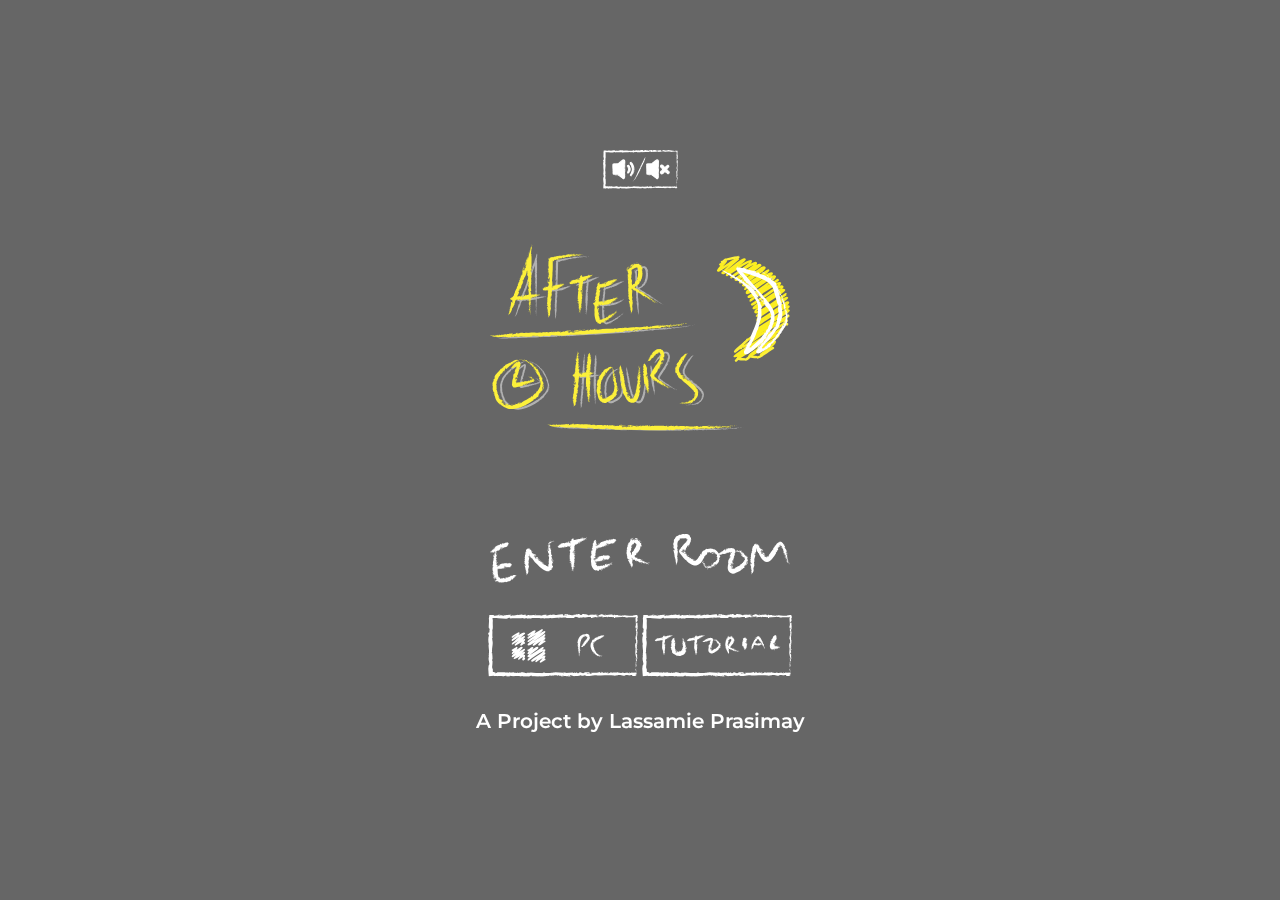
<file: index.html>
<!DOCTYPE html>
<html lang="en">
    <head>
        <title>AweSplash - Free HTML Splash Page</title>
        <meta charset="UTF-8">
        <meta name="viewport" content="width=device-width, initial-scale=1">

        <link href="https://fonts.googleapis.com/css?family=Montserrat:300,400,600&amp;subset=latin-ext" rel="stylesheet">

        <!-- CSS -->
        <link href="assets/css/jquery.mb.YTPlayer.min.css" rel="stylesheet">
        <link href="assets/css/jquery.mb.vimeo_player.min.css" rel="stylesheet">
        <link href="assets/css/main.css" rel="stylesheet">

        <!-- JS -->
        <script src="assets/js/vendor/modernizr-2.8.3.min.js"></script>
        <script src="assets/js/vendor/jquery-1.12.0.min.js"></script>
    </head>
    <body>
        <div class="site" id="page">
            <a class="skip-link sr-only" href="#main">Skip to content</a>

            <!-- Options headline effects: .rotate | .slide | .zoom | .push | .clip -->
            <section class="hero-section hero-section--video clearfix rotate">
                <div class="hero-section__wrap">
                    <div class="hero-section__option">
                        <div data-video="youtube" id="bgndVideo" class="player" data-property="{videoURL:'http://youtu.be/W26-Frspwi4',containment:'body',autoPlay:true, mute:true, startAt:0, opacity:1, showControls:false}">Video Youtube</div>
                        <!--<div data-video="vimeo" class="player" data-property="{videoURL:'https://vimeo.com/90969239',containment:'body',autoPlay:true, mute:false, startAt:0, opacity:1}">Video Vimeo</div>-->
                    </div>
                    <!-- .hero-section__option -->

                    <div class="container">
                        <div class="row">
                            <div class="offset-lg-2 col-lg-8">
                                <div class="title-01 title-01--11 text-center">
                                    <!-- <h2 class="title__heading">We are AweSplash</h2>
                                    <div class="title__description">Ut vitae eros mollis, vulputate dolor ac luctus enim. Donec ornare eleifend pretium</div> -->
                                    <input type="image" id="image" alt="Volume" src="assets/images/Volume.svg" style="width: 10%;" onclick="jQuery('#bgndVideo').YTPToggleVolume()" >
                                    <br>
                                    <br>
                                    <br>
                                    <img src="assets/images/Title.svg" style="width: 40%;">

                                    <!-- Options btn color: .btn-success | .btn-info | .btn-warning | .btn-danger | .btn-primary -->
                                    <!-- <div class="title__action"><a href="#" class="btn btn-success">Get the template</a></div> -->
                                    <br>
                                    <br>
                                    <br>
                                    <br>
                                    <br>
                                    <img src="assets/images/EnterRoom.svg" style="width: 40%;">
                                    <br>
                                    <br>
                                    <input type="image" id="image" onclick="window.location.href='https://drive.google.com/file/d/1p2Zs7lYJoKEi3Ico0XOLrUg0CKinqE5_/view';" alt="Login" src="assets/images/PC.svg" style="width: 20%;" >
                                    <input type="image" id="image" onclick="on()" alt="Login" src="assets/images/tutorial.svg" style="width: 20%;" >
                                    <br>
                                    <br>
                                    <h4>A Project by Lassamie Prasimay</h4>
                                    <!-- <input type="image" id="image" alt="Login" src="assets/images/Mac.svg" style="width: 20%;" > -->
                                </div>
                                <!-- .title-01 -->
                            </div>
                        </div>
                    </div>
                </div>
                <!-- .hero-section__wrap -->
            </section>
            <!-- .hero-section -->
        </div>

        <div id="overlay">
          <input type="image" id="image" onclick="off()" alt="Login" src="assets/images/image0.png" style="width: 20%; width: 30%; margin: auto; position: absolute; transform: translate(-50%,-50%); top: 50%; left: 50%;" >
        </div>

        <script>
function on() {
  document.getElementById("overlay").style.display = "block";
}

function off() {
  document.getElementById("overlay").style.display = "none";
}
</script>

        <!-- JS -->
        <script src="assets/js/plugins/jquery.mb.YTPlayer.min.js"></script>
        <script src="assets/js/plugins/jquery.mb.vimeo_player.min.js"></script>
        <script src="assets/js/plugins/animate-headline.js"></script>
        <script src="assets/js/main.js"></script>
    </body>
</html>
</file>
<file: assets/css/main.css>
/*------------------------------------------------------------------------
# Free Splash HTML Templates - Feb 3, 2018
# ------------------------------------------------------------------------
# Designed & coded by Awe7 Team
# Websites:  http://www.awe7.com -  Email: info@awe7.com
--------------------------------------------------------------------------*/

html {
  box-sizing: border-box;
}

*,
*::before,
*::after {
  box-sizing: inherit;
}

html {
  font-size: 16px;
  -ms-overflow-style: scrollbar;
  -webkit-tap-highlight-color: transparent;

}

body {
  margin: 0;
}

body {
  font-family: "Montserrat", sans-serif;
  font-size: 1rem;
  font-weight: 300;
  line-height: 1.5;
  color: #787878;
  background-color: #fff;
}

p {
  margin-top: 0;
}

a {
  color: #1c1c1c;
  text-decoration: none;
}

a:hover {
  color: #2e4bfd;
  text-decoration: none;
}

img {
  max-width: 100%;
}

.site {
}

.clearfix::after {
  content: "";
  display: table;
  clear: both;
}

.slick-container {
  display: none;
}

.slick-initialized {
  display: block;
}

.slick-dots {
  bottom: 0;
}

.sr-only {
  position: absolute;
  width: 1px;
  height: 1px;
  padding: 0;
  margin: -1px;
  overflow: hidden;
  clip: rect(0, 0, 0, 0);
  border: 0;
}

.sr-only-focusable:active,
.sr-only-focusable:focus {
  position: static;
  width: auto;
  height: auto;
  margin: 0;
  overflow: visible;
  clip: auto;
}

.text-left {
  text-align: left;
}

.text-right {
  text-align: right;
}

.text-center {
  text-align: center;
}

.container {
  margin-left: auto;
  margin-right: auto;
  padding-left: 15px;
  padding-right: 15px;
}

.container::after {
  content: "";
  display: table;
  clear: both;
}

@media (min-width: 576px) {
  .container {
    width: 570px;
    max-width: 100%;
  }
}

@media (min-width: 768px) {
  .container {
    width: 750px;
    max-width: 100%;
  }
}

@media (min-width: 992px) {
  .container {
    width: 990px;
    max-width: 100%;
  }
}

@media (min-width: 1200px) {
  .container {
    width: 1170px;
    max-width: 100%;
  }
}

.container-fluid {
  margin-left: auto;
  margin-right: auto;
  padding-left: 15px;
  padding-right: 15px;
}

.container-fluid::after {
  content: "";
  display: table;
  clear: both;
}

.row {
  margin-right: -15px;
  margin-left: -15px;
}

.row::after {
  content: "";
  display: table;
  clear: both;
}

@media (min-width: 576px) {
  .row {
    margin-right: -15px;
    margin-left: -15px;
  }
}

@media (min-width: 768px) {
  .row {
    margin-right: -15px;
    margin-left: -15px;
  }
}

@media (min-width: 992px) {
  .row {
    margin-right: -15px;
    margin-left: -15px;
  }
}

@media (min-width: 1200px) {
  .row {
    margin-right: -15px;
    margin-left: -15px;
  }
}

.col-xs, .col-xs-1, .col-xs-2, .col-xs-3, .col-xs-4, .col-xs-5, .col-xs-6, .col-xs-7, .col-xs-8, .col-xs-9, .col-xs-10, .col-xs-11, .col-xs-12, .col-sm, .col-sm-1, .col-sm-2, .col-sm-3, .col-sm-4, .col-sm-5, .col-sm-6, .col-sm-7, .col-sm-8, .col-sm-9, .col-sm-10, .col-sm-11, .col-sm-12, .col-md, .col-md-1, .col-md-2, .col-md-3, .col-md-4, .col-md-5, .col-md-6, .col-md-7, .col-md-8, .col-md-9, .col-md-10, .col-md-11, .col-md-12, .col-lg, .col-lg-1, .col-lg-2, .col-lg-3, .col-lg-4, .col-lg-5, .col-lg-6, .col-lg-7, .col-lg-8, .col-lg-9, .col-lg-10, .col-lg-11, .col-lg-12, .col-xl, .col-xl-1, .col-xl-2, .col-xl-3, .col-xl-4, .col-xl-5, .col-xl-6, .col-xl-7, .col-xl-8, .col-xl-9, .col-xl-10, .col-xl-11, .col-xl-12 {
  position: relative;
  min-height: 1px;
  padding-right: 15px;
  padding-left: 15px;
}

@media (min-width: 576px) {
  .col-xs, .col-xs-1, .col-xs-2, .col-xs-3, .col-xs-4, .col-xs-5, .col-xs-6, .col-xs-7, .col-xs-8, .col-xs-9, .col-xs-10, .col-xs-11, .col-xs-12, .col-sm, .col-sm-1, .col-sm-2, .col-sm-3, .col-sm-4, .col-sm-5, .col-sm-6, .col-sm-7, .col-sm-8, .col-sm-9, .col-sm-10, .col-sm-11, .col-sm-12, .col-md, .col-md-1, .col-md-2, .col-md-3, .col-md-4, .col-md-5, .col-md-6, .col-md-7, .col-md-8, .col-md-9, .col-md-10, .col-md-11, .col-md-12, .col-lg, .col-lg-1, .col-lg-2, .col-lg-3, .col-lg-4, .col-lg-5, .col-lg-6, .col-lg-7, .col-lg-8, .col-lg-9, .col-lg-10, .col-lg-11, .col-lg-12, .col-xl, .col-xl-1, .col-xl-2, .col-xl-3, .col-xl-4, .col-xl-5, .col-xl-6, .col-xl-7, .col-xl-8, .col-xl-9, .col-xl-10, .col-xl-11, .col-xl-12 {
    padding-right: 15px;
    padding-left: 15px;
  }
}

@media (min-width: 768px) {
  .col-xs, .col-xs-1, .col-xs-2, .col-xs-3, .col-xs-4, .col-xs-5, .col-xs-6, .col-xs-7, .col-xs-8, .col-xs-9, .col-xs-10, .col-xs-11, .col-xs-12, .col-sm, .col-sm-1, .col-sm-2, .col-sm-3, .col-sm-4, .col-sm-5, .col-sm-6, .col-sm-7, .col-sm-8, .col-sm-9, .col-sm-10, .col-sm-11, .col-sm-12, .col-md, .col-md-1, .col-md-2, .col-md-3, .col-md-4, .col-md-5, .col-md-6, .col-md-7, .col-md-8, .col-md-9, .col-md-10, .col-md-11, .col-md-12, .col-lg, .col-lg-1, .col-lg-2, .col-lg-3, .col-lg-4, .col-lg-5, .col-lg-6, .col-lg-7, .col-lg-8, .col-lg-9, .col-lg-10, .col-lg-11, .col-lg-12, .col-xl, .col-xl-1, .col-xl-2, .col-xl-3, .col-xl-4, .col-xl-5, .col-xl-6, .col-xl-7, .col-xl-8, .col-xl-9, .col-xl-10, .col-xl-11, .col-xl-12 {
    padding-right: 15px;
    padding-left: 15px;
  }
}

@media (min-width: 992px) {
  .col-xs, .col-xs-1, .col-xs-2, .col-xs-3, .col-xs-4, .col-xs-5, .col-xs-6, .col-xs-7, .col-xs-8, .col-xs-9, .col-xs-10, .col-xs-11, .col-xs-12, .col-sm, .col-sm-1, .col-sm-2, .col-sm-3, .col-sm-4, .col-sm-5, .col-sm-6, .col-sm-7, .col-sm-8, .col-sm-9, .col-sm-10, .col-sm-11, .col-sm-12, .col-md, .col-md-1, .col-md-2, .col-md-3, .col-md-4, .col-md-5, .col-md-6, .col-md-7, .col-md-8, .col-md-9, .col-md-10, .col-md-11, .col-md-12, .col-lg, .col-lg-1, .col-lg-2, .col-lg-3, .col-lg-4, .col-lg-5, .col-lg-6, .col-lg-7, .col-lg-8, .col-lg-9, .col-lg-10, .col-lg-11, .col-lg-12, .col-xl, .col-xl-1, .col-xl-2, .col-xl-3, .col-xl-4, .col-xl-5, .col-xl-6, .col-xl-7, .col-xl-8, .col-xl-9, .col-xl-10, .col-xl-11, .col-xl-12 {
    padding-right: 15px;
    padding-left: 15px;
  }
}

@media (min-width: 1200px) {
  .col-xs, .col-xs-1, .col-xs-2, .col-xs-3, .col-xs-4, .col-xs-5, .col-xs-6, .col-xs-7, .col-xs-8, .col-xs-9, .col-xs-10, .col-xs-11, .col-xs-12, .col-sm, .col-sm-1, .col-sm-2, .col-sm-3, .col-sm-4, .col-sm-5, .col-sm-6, .col-sm-7, .col-sm-8, .col-sm-9, .col-sm-10, .col-sm-11, .col-sm-12, .col-md, .col-md-1, .col-md-2, .col-md-3, .col-md-4, .col-md-5, .col-md-6, .col-md-7, .col-md-8, .col-md-9, .col-md-10, .col-md-11, .col-md-12, .col-lg, .col-lg-1, .col-lg-2, .col-lg-3, .col-lg-4, .col-lg-5, .col-lg-6, .col-lg-7, .col-lg-8, .col-lg-9, .col-lg-10, .col-lg-11, .col-lg-12, .col-xl, .col-xl-1, .col-xl-2, .col-xl-3, .col-xl-4, .col-xl-5, .col-xl-6, .col-xl-7, .col-xl-8, .col-xl-9, .col-xl-10, .col-xl-11, .col-xl-12 {
    padding-right: 15px;
    padding-left: 15px;
  }
}

.col-xs-1 {
  float: left;
  width: 8.33333%;
}

.col-xs-2 {
  float: left;
  width: 16.66667%;
}

.col-xs-3 {
  float: left;
  width: 25%;
}

.col-xs-4 {
  float: left;
  width: 33.33333%;
}

.col-xs-5 {
  float: left;
  width: 41.66667%;
}

.col-xs-6 {
  float: left;
  width: 50%;
}

.col-xs-7 {
  float: left;
  width: 58.33333%;
}

.col-xs-8 {
  float: left;
  width: 66.66667%;
}

.col-xs-9 {
  float: left;
  width: 75%;
}

.col-xs-10 {
  float: left;
  width: 83.33333%;
}

.col-xs-11 {
  float: left;
  width: 91.66667%;
}

.col-xs-12 {
  float: left;
  width: 100%;
}

.pull-xs-0 {
  right: auto;
}

.pull-xs-1 {
  right: 8.33333%;
}

.pull-xs-2 {
  right: 16.66667%;
}

.pull-xs-3 {
  right: 25%;
}

.pull-xs-4 {
  right: 33.33333%;
}

.pull-xs-5 {
  right: 41.66667%;
}

.pull-xs-6 {
  right: 50%;
}

.pull-xs-7 {
  right: 58.33333%;
}

.pull-xs-8 {
  right: 66.66667%;
}

.pull-xs-9 {
  right: 75%;
}

.pull-xs-10 {
  right: 83.33333%;
}

.pull-xs-11 {
  right: 91.66667%;
}

.pull-xs-12 {
  right: 100%;
}

.push-xs-0 {
  left: auto;
}

.push-xs-1 {
  left: 8.33333%;
}

.push-xs-2 {
  left: 16.66667%;
}

.push-xs-3 {
  left: 25%;
}

.push-xs-4 {
  left: 33.33333%;
}

.push-xs-5 {
  left: 41.66667%;
}

.push-xs-6 {
  left: 50%;
}

.push-xs-7 {
  left: 58.33333%;
}

.push-xs-8 {
  left: 66.66667%;
}

.push-xs-9 {
  left: 75%;
}

.push-xs-10 {
  left: 83.33333%;
}

.push-xs-11 {
  left: 91.66667%;
}

.push-xs-12 {
  left: 100%;
}

.offset-xs-1 {
  margin-left: 8.33333%;
}

.offset-xs-2 {
  margin-left: 16.66667%;
}

.offset-xs-3 {
  margin-left: 25%;
}

.offset-xs-4 {
  margin-left: 33.33333%;
}

.offset-xs-5 {
  margin-left: 41.66667%;
}

.offset-xs-6 {
  margin-left: 50%;
}

.offset-xs-7 {
  margin-left: 58.33333%;
}

.offset-xs-8 {
  margin-left: 66.66667%;
}

.offset-xs-9 {
  margin-left: 75%;
}

.offset-xs-10 {
  margin-left: 83.33333%;
}

.offset-xs-11 {
  margin-left: 91.66667%;
}

@media (min-width: 576px) {
  .col-sm-1 {
    float: left;
    width: 8.33333%;
  }
  .col-sm-2 {
    float: left;
    width: 16.66667%;
  }
  .col-sm-3 {
    float: left;
    width: 25%;
  }
  .col-sm-4 {
    float: left;
    width: 33.33333%;
  }
  .col-sm-5 {
    float: left;
    width: 41.66667%;
  }
  .col-sm-6 {
    float: left;
    width: 50%;
  }
  .col-sm-7 {
    float: left;
    width: 58.33333%;
  }
  .col-sm-8 {
    float: left;
    width: 66.66667%;
  }
  .col-sm-9 {
    float: left;
    width: 75%;
  }
  .col-sm-10 {
    float: left;
    width: 83.33333%;
  }
  .col-sm-11 {
    float: left;
    width: 91.66667%;
  }
  .col-sm-12 {
    float: left;
    width: 100%;
  }
  .pull-sm-0 {
    right: auto;
  }
  .pull-sm-1 {
    right: 8.33333%;
  }
  .pull-sm-2 {
    right: 16.66667%;
  }
  .pull-sm-3 {
    right: 25%;
  }
  .pull-sm-4 {
    right: 33.33333%;
  }
  .pull-sm-5 {
    right: 41.66667%;
  }
  .pull-sm-6 {
    right: 50%;
  }
  .pull-sm-7 {
    right: 58.33333%;
  }
  .pull-sm-8 {
    right: 66.66667%;
  }
  .pull-sm-9 {
    right: 75%;
  }
  .pull-sm-10 {
    right: 83.33333%;
  }
  .pull-sm-11 {
    right: 91.66667%;
  }
  .pull-sm-12 {
    right: 100%;
  }
  .push-sm-0 {
    left: auto;
  }
  .push-sm-1 {
    left: 8.33333%;
  }
  .push-sm-2 {
    left: 16.66667%;
  }
  .push-sm-3 {
    left: 25%;
  }
  .push-sm-4 {
    left: 33.33333%;
  }
  .push-sm-5 {
    left: 41.66667%;
  }
  .push-sm-6 {
    left: 50%;
  }
  .push-sm-7 {
    left: 58.33333%;
  }
  .push-sm-8 {
    left: 66.66667%;
  }
  .push-sm-9 {
    left: 75%;
  }
  .push-sm-10 {
    left: 83.33333%;
  }
  .push-sm-11 {
    left: 91.66667%;
  }
  .push-sm-12 {
    left: 100%;
  }
  .offset-sm-0 {
    margin-left: 0%;
  }
  .offset-sm-1 {
    margin-left: 8.33333%;
  }
  .offset-sm-2 {
    margin-left: 16.66667%;
  }
  .offset-sm-3 {
    margin-left: 25%;
  }
  .offset-sm-4 {
    margin-left: 33.33333%;
  }
  .offset-sm-5 {
    margin-left: 41.66667%;
  }
  .offset-sm-6 {
    margin-left: 50%;
  }
  .offset-sm-7 {
    margin-left: 58.33333%;
  }
  .offset-sm-8 {
    margin-left: 66.66667%;
  }
  .offset-sm-9 {
    margin-left: 75%;
  }
  .offset-sm-10 {
    margin-left: 83.33333%;
  }
  .offset-sm-11 {
    margin-left: 91.66667%;
  }
}

@media (min-width: 768px) {
  .col-md-1 {
    float: left;
    width: 8.33333%;
  }
  .col-md-2 {
    float: left;
    width: 16.66667%;
  }
  .col-md-3 {
    float: left;
    width: 25%;
  }
  .col-md-4 {
    float: left;
    width: 33.33333%;
  }
  .col-md-5 {
    float: left;
    width: 41.66667%;
  }
  .col-md-6 {
    float: left;
    width: 50%;
  }
  .col-md-7 {
    float: left;
    width: 58.33333%;
  }
  .col-md-8 {
    float: left;
    width: 66.66667%;
  }
  .col-md-9 {
    float: left;
    width: 75%;
  }
  .col-md-10 {
    float: left;
    width: 83.33333%;
  }
  .col-md-11 {
    float: left;
    width: 91.66667%;
  }
  .col-md-12 {
    float: left;
    width: 100%;
  }
  .pull-md-0 {
    right: auto;
  }
  .pull-md-1 {
    right: 8.33333%;
  }
  .pull-md-2 {
    right: 16.66667%;
  }
  .pull-md-3 {
    right: 25%;
  }
  .pull-md-4 {
    right: 33.33333%;
  }
  .pull-md-5 {
    right: 41.66667%;
  }
  .pull-md-6 {
    right: 50%;
  }
  .pull-md-7 {
    right: 58.33333%;
  }
  .pull-md-8 {
    right: 66.66667%;
  }
  .pull-md-9 {
    right: 75%;
  }
  .pull-md-10 {
    right: 83.33333%;
  }
  .pull-md-11 {
    right: 91.66667%;
  }
  .pull-md-12 {
    right: 100%;
  }
  .push-md-0 {
    left: auto;
  }
  .push-md-1 {
    left: 8.33333%;
  }
  .push-md-2 {
    left: 16.66667%;
  }
  .push-md-3 {
    left: 25%;
  }
  .push-md-4 {
    left: 33.33333%;
  }
  .push-md-5 {
    left: 41.66667%;
  }
  .push-md-6 {
    left: 50%;
  }
  .push-md-7 {
    left: 58.33333%;
  }
  .push-md-8 {
    left: 66.66667%;
  }
  .push-md-9 {
    left: 75%;
  }
  .push-md-10 {
    left: 83.33333%;
  }
  .push-md-11 {
    left: 91.66667%;
  }
  .push-md-12 {
    left: 100%;
  }
  .offset-md-0 {
    margin-left: 0%;
  }
  .offset-md-1 {
    margin-left: 8.33333%;
  }
  .offset-md-2 {
    margin-left: 16.66667%;
  }
  .offset-md-3 {
    margin-left: 25%;
  }
  .offset-md-4 {
    margin-left: 33.33333%;
  }
  .offset-md-5 {
    margin-left: 41.66667%;
  }
  .offset-md-6 {
    margin-left: 50%;
  }
  .offset-md-7 {
    margin-left: 58.33333%;
  }
  .offset-md-8 {
    margin-left: 66.66667%;
  }
  .offset-md-9 {
    margin-left: 75%;
  }
  .offset-md-10 {
    margin-left: 83.33333%;
  }
  .offset-md-11 {
    margin-left: 91.66667%;
  }
}

@media (min-width: 992px) {
  .col-lg-1 {
    float: left;
    width: 8.33333%;
  }
  .col-lg-2 {
    float: left;
    width: 16.66667%;
  }
  .col-lg-3 {
    float: left;
    width: 25%;
  }
  .col-lg-4 {
    float: left;
    width: 33.33333%;
  }
  .col-lg-5 {
    float: left;
    width: 41.66667%;
  }
  .col-lg-6 {
    float: left;
    width: 50%;
  }
  .col-lg-7 {
    float: left;
    width: 58.33333%;
  }
  .col-lg-8 {
    float: left;
    width: 66.66667%;
  }
  .col-lg-9 {
    float: left;
    width: 75%;
  }
  .col-lg-10 {
    float: left;
    width: 83.33333%;
  }
  .col-lg-11 {
    float: left;
    width: 91.66667%;
  }
  .col-lg-12 {
    float: left;
    width: 100%;
  }
  .pull-lg-0 {
    right: auto;
  }
  .pull-lg-1 {
    right: 8.33333%;
  }
  .pull-lg-2 {
    right: 16.66667%;
  }
  .pull-lg-3 {
    right: 25%;
  }
  .pull-lg-4 {
    right: 33.33333%;
  }
  .pull-lg-5 {
    right: 41.66667%;
  }
  .pull-lg-6 {
    right: 50%;
  }
  .pull-lg-7 {
    right: 58.33333%;
  }
  .pull-lg-8 {
    right: 66.66667%;
  }
  .pull-lg-9 {
    right: 75%;
  }
  .pull-lg-10 {
    right: 83.33333%;
  }
  .pull-lg-11 {
    right: 91.66667%;
  }
  .pull-lg-12 {
    right: 100%;
  }
  .push-lg-0 {
    left: auto;
  }
  .push-lg-1 {
    left: 8.33333%;
  }
  .push-lg-2 {
    left: 16.66667%;
  }
  .push-lg-3 {
    left: 25%;
  }
  .push-lg-4 {
    left: 33.33333%;
  }
  .push-lg-5 {
    left: 41.66667%;
  }
  .push-lg-6 {
    left: 50%;
  }
  .push-lg-7 {
    left: 58.33333%;
  }
  .push-lg-8 {
    left: 66.66667%;
  }
  .push-lg-9 {
    left: 75%;
  }
  .push-lg-10 {
    left: 83.33333%;
  }
  .push-lg-11 {
    left: 91.66667%;
  }
  .push-lg-12 {
    left: 100%;
  }
  .offset-lg-0 {
    margin-left: 0%;
  }
  .offset-lg-1 {
    margin-left: 8.33333%;
  }
  .offset-lg-2 {
    margin-left: 16.66667%;
  }
  .offset-lg-3 {
    margin-left: 25%;
  }
  .offset-lg-4 {
    margin-left: 33.33333%;
  }
  .offset-lg-5 {
    margin-left: 41.66667%;
  }
  .offset-lg-6 {
    margin-left: 50%;
  }
  .offset-lg-7 {
    margin-left: 58.33333%;
  }
  .offset-lg-8 {
    margin-left: 66.66667%;
  }
  .offset-lg-9 {
    margin-left: 75%;
  }
  .offset-lg-10 {
    margin-left: 83.33333%;
  }
  .offset-lg-11 {
    margin-left: 91.66667%;
  }
}

@media (min-width: 1200px) {
  .col-xl-1 {
    float: left;
    width: 8.33333%;
  }
  .col-xl-2 {
    float: left;
    width: 16.66667%;
  }
  .col-xl-3 {
    float: left;
    width: 25%;
  }
  .col-xl-4 {
    float: left;
    width: 33.33333%;
  }
  .col-xl-5 {
    float: left;
    width: 41.66667%;
  }
  .col-xl-6 {
    float: left;
    width: 50%;
  }
  .col-xl-7 {
    float: left;
    width: 58.33333%;
  }
  .col-xl-8 {
    float: left;
    width: 66.66667%;
  }
  .col-xl-9 {
    float: left;
    width: 75%;
  }
  .col-xl-10 {
    float: left;
    width: 83.33333%;
  }
  .col-xl-11 {
    float: left;
    width: 91.66667%;
  }
  .col-xl-12 {
    float: left;
    width: 100%;
  }
  .pull-xl-0 {
    right: auto;
  }
  .pull-xl-1 {
    right: 8.33333%;
  }
  .pull-xl-2 {
    right: 16.66667%;
  }
  .pull-xl-3 {
    right: 25%;
  }
  .pull-xl-4 {
    right: 33.33333%;
  }
  .pull-xl-5 {
    right: 41.66667%;
  }
  .pull-xl-6 {
    right: 50%;
  }
  .pull-xl-7 {
    right: 58.33333%;
  }
  .pull-xl-8 {
    right: 66.66667%;
  }
  .pull-xl-9 {
    right: 75%;
  }
  .pull-xl-10 {
    right: 83.33333%;
  }
  .pull-xl-11 {
    right: 91.66667%;
  }
  .pull-xl-12 {
    right: 100%;
  }
  .push-xl-0 {
    left: auto;
  }
  .push-xl-1 {
    left: 8.33333%;
  }
  .push-xl-2 {
    left: 16.66667%;
  }
  .push-xl-3 {
    left: 25%;
  }
  .push-xl-4 {
    left: 33.33333%;
  }
  .push-xl-5 {
    left: 41.66667%;
  }
  .push-xl-6 {
    left: 50%;
  }
  .push-xl-7 {
    left: 58.33333%;
  }
  .push-xl-8 {
    left: 66.66667%;
  }
  .push-xl-9 {
    left: 75%;
  }
  .push-xl-10 {
    left: 83.33333%;
  }
  .push-xl-11 {
    left: 91.66667%;
  }
  .push-xl-12 {
    left: 100%;
  }
  .offset-xl-0 {
    margin-left: 0%;
  }
  .offset-xl-1 {
    margin-left: 8.33333%;
  }
  .offset-xl-2 {
    margin-left: 16.66667%;
  }
  .offset-xl-3 {
    margin-left: 25%;
  }
  .offset-xl-4 {
    margin-left: 33.33333%;
  }
  .offset-xl-5 {
    margin-left: 41.66667%;
  }
  .offset-xl-6 {
    margin-left: 50%;
  }
  .offset-xl-7 {
    margin-left: 58.33333%;
  }
  .offset-xl-8 {
    margin-left: 66.66667%;
  }
  .offset-xl-9 {
    margin-left: 75%;
  }
  .offset-xl-10 {
    margin-left: 83.33333%;
  }
  .offset-xl-11 {
    margin-left: 91.66667%;
  }
}

h1,
.h1 {
  font-family: inherit;
  font-weight: 600;
  line-height: 1.33333;
  color: #1c1c1c;
  margin-top: 0;
  margin-bottom: 1rem;
}

h2,
.h2 {
  font-family: inherit;
  font-weight: 600;
  line-height: 1.33333;
  color: #1c1c1c;
  margin-top: 0;
  margin-bottom: 1rem;
}

h3,
.h3 {
  font-family: inherit;
  font-weight: 600;
  line-height: 1.33333;
  color: #1c1c1c;
  margin-top: 0;
  margin-bottom: 1rem;
}

h4,
.h4 {
  font-family: inherit;
  font-weight: 600;
  line-height: 1.33333;
  color: #1c1c1c;
  margin-top: 0;
  margin-bottom: 1rem;
}

h5,
.h5 {
  font-family: inherit;
  font-weight: 600;
  line-height: 1.33333;
  color: #1c1c1c;
  margin-top: 0;
  margin-bottom: 1rem;
}

h6,
.h6 {
  font-family: inherit;
  font-weight: 600;
  line-height: 1.33333;
  color: #1c1c1c;
  margin-top: 0;
  margin-bottom: 1rem;
}

h1, .h1 {
  font-size: 3.75rem;
}

h2, .h2 {
  font-size: 2.5rem;
}

h3, .h3 {
  font-size: 1.875rem;
}

h4, .h4 {
  font-size: 1.25rem;
}

h5, .h5 {
  font-size: 3.75rem;
}

h6, .h6 {
  font-size: 0.875rem;
}

.btn, button, input[type="submit"], input[type="button"] {
  display: inline-block;
  line-height: 1.625;
  text-align: center;
  white-space: nowrap;
  vertical-align: middle;
  font-size: 1rem;
  font-weight: 500;
  text-transform: uppercase;
  letter-spacing: 1.75px;
  padding: 1rem 3.125rem;
  border: 1px solid transparent;
  border-radius: 50px;
  outline: none !important;
  cursor: pointer;
  -webkit-user-select: none;
     -moz-user-select: none;
      -ms-user-select: none;
          user-select: none;
  transition: all 0.3s ease;
}

.btn-primary {
  color: #fff;
  background-color: #2e4bfd;
  border-color: #2e4bfd;
}

.btn-primary:hover {
  color: #fff;
  background-color: #021fd2;
  border-color: #0219aa;
}

.btn-primary:focus, .btn-primary.focus {
  color: #fff;
  background-color: #021fd2;
  border-color: #0219aa;
}

.btn-primary:active, .btn-primary.active,
.open > .btn-primary.dropdown-toggle {
  color: #fff;
  background-color: #021fd2;
  border-color: #0219aa;
  background-image: none;
}

.btn-primary:active:hover, .btn-primary:active:focus, .btn-primary:active.focus, .btn-primary.active:hover, .btn-primary.active:focus, .btn-primary.active.focus,
.open > .btn-primary.dropdown-toggle:hover,
.open > .btn-primary.dropdown-toggle:focus,
.open > .btn-primary.dropdown-toggle.focus {
  color: #fff;
  background-color: #021fd2;
  border-color: #0219aa;
}

.btn-primary.disabled:focus, .btn-primary.disabled.focus, .btn-primary:disabled:focus, .btn-primary:disabled.focus {
  background-color: #2e4bfd;
  border-color: #2e4bfd;
}

.btn-primary.disabled:hover, .btn-primary:disabled:hover {
  background-color: #2e4bfd;
  border-color: #2e4bfd;
}

.btn-info {
  color: #fff;
  background-color: #cfd6ff;
  border-color: #cfd6ff;
}

.btn-info:hover {
  color: #fff;
  background-color: #788cff;
  border-color: #5069ff;
}

.btn-info:focus, .btn-info.focus {
  color: #fff;
  background-color: #788cff;
  border-color: #5069ff;
}

.btn-info:active, .btn-info.active,
.open > .btn-info.dropdown-toggle {
  color: #fff;
  background-color: #788cff;
  border-color: #5069ff;
  background-image: none;
}

.btn-info:active:hover, .btn-info:active:focus, .btn-info:active.focus, .btn-info.active:hover, .btn-info.active:focus, .btn-info.active.focus,
.open > .btn-info.dropdown-toggle:hover,
.open > .btn-info.dropdown-toggle:focus,
.open > .btn-info.dropdown-toggle.focus {
  color: #fff;
  background-color: #788cff;
  border-color: #5069ff;
}

.btn-info.disabled:focus, .btn-info.disabled.focus, .btn-info:disabled:focus, .btn-info:disabled.focus {
  background-color: #cfd6ff;
  border-color: #cfd6ff;
}

.btn-info.disabled:hover, .btn-info:disabled:hover {
  background-color: #cfd6ff;
  border-color: #cfd6ff;
}

.btn-success {
  color: #fff;
  background-color: #57d03b;
  border-color: #57d03b;
}

.btn-success:hover {
  color: #fff;
  background-color: #389123;
  border-color: #2b711b;
}

.btn-success:focus, .btn-success.focus {
  color: #fff;
  background-color: #389123;
  border-color: #2b711b;
}

.btn-success:active, .btn-success.active,
.open > .btn-success.dropdown-toggle {
  color: #fff;
  background-color: #389123;
  border-color: #2b711b;
  background-image: none;
}

.btn-success:active:hover, .btn-success:active:focus, .btn-success:active.focus, .btn-success.active:hover, .btn-success.active:focus, .btn-success.active.focus,
.open > .btn-success.dropdown-toggle:hover,
.open > .btn-success.dropdown-toggle:focus,
.open > .btn-success.dropdown-toggle.focus {
  color: #fff;
  background-color: #389123;
  border-color: #2b711b;
}

.btn-success.disabled:focus, .btn-success.disabled.focus, .btn-success:disabled:focus, .btn-success:disabled.focus {
  background-color: #57d03b;
  border-color: #57d03b;
}

.btn-success.disabled:hover, .btn-success:disabled:hover {
  background-color: #57d03b;
  border-color: #57d03b;
}

.btn-warning {
  color: #fff;
  background-color: #ffda44;
  border-color: #ffda44;
}

.btn-warning:hover {
  color: #fff;
  background-color: #ecbe00;
  border-color: #c49d00;
}

.btn-warning:focus, .btn-warning.focus {
  color: #fff;
  background-color: #ecbe00;
  border-color: #c49d00;
}

.btn-warning:active, .btn-warning.active,
.open > .btn-warning.dropdown-toggle {
  color: #fff;
  background-color: #ecbe00;
  border-color: #c49d00;
  background-image: none;
}

.btn-warning:active:hover, .btn-warning:active:focus, .btn-warning:active.focus, .btn-warning.active:hover, .btn-warning.active:focus, .btn-warning.active.focus,
.open > .btn-warning.dropdown-toggle:hover,
.open > .btn-warning.dropdown-toggle:focus,
.open > .btn-warning.dropdown-toggle.focus {
  color: #fff;
  background-color: #ecbe00;
  border-color: #c49d00;
}

.btn-warning.disabled:focus, .btn-warning.disabled.focus, .btn-warning:disabled:focus, .btn-warning:disabled.focus {
  background-color: #ffda44;
  border-color: #ffda44;
}

.btn-warning.disabled:hover, .btn-warning:disabled:hover {
  background-color: #ffda44;
  border-color: #ffda44;
}

.btn-danger {
  color: #fff;
  background-color: #e94a4a;
  border-color: #e94a4a;
}

.btn-danger:hover {
  color: #fff;
  background-color: #c41818;
  border-color: #a01313;
}

.btn-danger:focus, .btn-danger.focus {
  color: #fff;
  background-color: #c41818;
  border-color: #a01313;
}

.btn-danger:active, .btn-danger.active,
.open > .btn-danger.dropdown-toggle {
  color: #fff;
  background-color: #c41818;
  border-color: #a01313;
  background-image: none;
}

.btn-danger:active:hover, .btn-danger:active:focus, .btn-danger:active.focus, .btn-danger.active:hover, .btn-danger.active:focus, .btn-danger.active.focus,
.open > .btn-danger.dropdown-toggle:hover,
.open > .btn-danger.dropdown-toggle:focus,
.open > .btn-danger.dropdown-toggle.focus {
  color: #fff;
  background-color: #c41818;
  border-color: #a01313;
}

.btn-danger.disabled:focus, .btn-danger.disabled.focus, .btn-danger:disabled:focus, .btn-danger:disabled.focus {
  background-color: #e94a4a;
  border-color: #e94a4a;
}

.btn-danger.disabled:hover, .btn-danger:disabled:hover {
  background-color: #e94a4a;
  border-color: #e94a4a;
}

.btn-outline-primary {
  color: #2e4bfd;
  background-image: none;
  background-color: transparent;
  border-color: #2e4bfd;
}

.btn-outline-primary:hover {
  color: #fff;
  background-color: #2e4bfd;
  border-color: #2e4bfd;
}

.btn-outline-primary:focus, .btn-outline-primary.focus {
  color: #fff;
  background-color: #2e4bfd;
  border-color: #2e4bfd;
}

.btn-outline-primary:active, .btn-outline-primary.active,
.open > .btn-outline-primary.dropdown-toggle {
  color: #fff;
  background-color: #2e4bfd;
  border-color: #2e4bfd;
}

.btn-outline-primary:active:hover, .btn-outline-primary:active:focus, .btn-outline-primary:active.focus, .btn-outline-primary.active:hover, .btn-outline-primary.active:focus, .btn-outline-primary.active.focus,
.open > .btn-outline-primary.dropdown-toggle:hover,
.open > .btn-outline-primary.dropdown-toggle:focus,
.open > .btn-outline-primary.dropdown-toggle.focus {
  color: #fff;
  background-color: #021fd2;
  border-color: #0219aa;
}

.btn-outline-primary.disabled:focus, .btn-outline-primary.disabled.focus, .btn-outline-primary:disabled:focus, .btn-outline-primary:disabled.focus {
  border-color: #93a2fe;
}

.btn-outline-primary.disabled:hover, .btn-outline-primary:disabled:hover {
  border-color: #93a2fe;
}

.btn-outline-info {
  color: #cfd6ff;
  background-image: none;
  background-color: transparent;
  border-color: #cfd6ff;
}

.btn-outline-info:hover {
  color: #fff;
  background-color: #cfd6ff;
  border-color: #cfd6ff;
}

.btn-outline-info:focus, .btn-outline-info.focus {
  color: #fff;
  background-color: #cfd6ff;
  border-color: #cfd6ff;
}

.btn-outline-info:active, .btn-outline-info.active,
.open > .btn-outline-info.dropdown-toggle {
  color: #fff;
  background-color: #cfd6ff;
  border-color: #cfd6ff;
}

.btn-outline-info:active:hover, .btn-outline-info:active:focus, .btn-outline-info:active.focus, .btn-outline-info.active:hover, .btn-outline-info.active:focus, .btn-outline-info.active.focus,
.open > .btn-outline-info.dropdown-toggle:hover,
.open > .btn-outline-info.dropdown-toggle:focus,
.open > .btn-outline-info.dropdown-toggle.focus {
  color: #fff;
  background-color: #788cff;
  border-color: #5069ff;
}

.btn-outline-info.disabled:focus, .btn-outline-info.disabled.focus, .btn-outline-info:disabled:focus, .btn-outline-info:disabled.focus {
  border-color: white;
}

.btn-outline-info.disabled:hover, .btn-outline-info:disabled:hover {
  border-color: white;
}

.btn-outline-success {
  color: #57d03b;
  background-image: none;
  background-color: transparent;
  border-color: #57d03b;
}

.btn-outline-success:hover {
  color: #fff;
  background-color: #57d03b;
  border-color: #57d03b;
}

.btn-outline-success:focus, .btn-outline-success.focus {
  color: #fff;
  background-color: #57d03b;
  border-color: #57d03b;
}

.btn-outline-success:active, .btn-outline-success.active,
.open > .btn-outline-success.dropdown-toggle {
  color: #fff;
  background-color: #57d03b;
  border-color: #57d03b;
}

.btn-outline-success:active:hover, .btn-outline-success:active:focus, .btn-outline-success:active.focus, .btn-outline-success.active:hover, .btn-outline-success.active:focus, .btn-outline-success.active.focus,
.open > .btn-outline-success.dropdown-toggle:hover,
.open > .btn-outline-success.dropdown-toggle:focus,
.open > .btn-outline-success.dropdown-toggle.focus {
  color: #fff;
  background-color: #389123;
  border-color: #2b711b;
}

.btn-outline-success.disabled:focus, .btn-outline-success.disabled.focus, .btn-outline-success:disabled:focus, .btn-outline-success:disabled.focus {
  border-color: #9ee48d;
}

.btn-outline-success.disabled:hover, .btn-outline-success:disabled:hover {
  border-color: #9ee48d;
}

.btn-outline-warning {
  color: #ffda44;
  background-image: none;
  background-color: transparent;
  border-color: #ffda44;
}

.btn-outline-warning:hover {
  color: #fff;
  background-color: #ffda44;
  border-color: #ffda44;
}

.btn-outline-warning:focus, .btn-outline-warning.focus {
  color: #fff;
  background-color: #ffda44;
  border-color: #ffda44;
}

.btn-outline-warning:active, .btn-outline-warning.active,
.open > .btn-outline-warning.dropdown-toggle {
  color: #fff;
  background-color: #ffda44;
  border-color: #ffda44;
}

.btn-outline-warning:active:hover, .btn-outline-warning:active:focus, .btn-outline-warning:active.focus, .btn-outline-warning.active:hover, .btn-outline-warning.active:focus, .btn-outline-warning.active.focus,
.open > .btn-outline-warning.dropdown-toggle:hover,
.open > .btn-outline-warning.dropdown-toggle:focus,
.open > .btn-outline-warning.dropdown-toggle.focus {
  color: #fff;
  background-color: #ecbe00;
  border-color: #c49d00;
}

.btn-outline-warning.disabled:focus, .btn-outline-warning.disabled.focus, .btn-outline-warning:disabled:focus, .btn-outline-warning:disabled.focus {
  border-color: #ffeeaa;
}

.btn-outline-warning.disabled:hover, .btn-outline-warning:disabled:hover {
  border-color: #ffeeaa;
}

.btn-outline-danger {
  color: #e94a4a;
  background-image: none;
  background-color: transparent;
  border-color: #e94a4a;
}

.btn-outline-danger:hover {
  color: #fff;
  background-color: #e94a4a;
  border-color: #e94a4a;
}

.btn-outline-danger:focus, .btn-outline-danger.focus {
  color: #fff;
  background-color: #e94a4a;
  border-color: #e94a4a;
}

.btn-outline-danger:active, .btn-outline-danger.active,
.open > .btn-outline-danger.dropdown-toggle {
  color: #fff;
  background-color: #e94a4a;
  border-color: #e94a4a;
}

.btn-outline-danger:active:hover, .btn-outline-danger:active:focus, .btn-outline-danger:active.focus, .btn-outline-danger.active:hover, .btn-outline-danger.active:focus, .btn-outline-danger.active.focus,
.open > .btn-outline-danger.dropdown-toggle:hover,
.open > .btn-outline-danger.dropdown-toggle:focus,
.open > .btn-outline-danger.dropdown-toggle.focus {
  color: #fff;
  background-color: #c41818;
  border-color: #a01313;
}

.btn-outline-danger.disabled:focus, .btn-outline-danger.disabled.focus, .btn-outline-danger:disabled:focus, .btn-outline-danger:disabled.focus {
  border-color: #f4a5a5;
}

.btn-outline-danger.disabled:hover, .btn-outline-danger:disabled:hover {
  border-color: #f4a5a5;
}

.btn-primary--shadow {
  box-shadow: 0px 0px 16px 0px rgba(46, 75, 253, 0.65);
}

.btn-success--shadow {
  box-shadow: 0px 0px 16px 0px rgba(87, 208, 59, 0.65);
}

.btn-info--shadow {
  box-shadow: 0px 0px 16px 0px rgba(207, 214, 255, 0.65);
}

.btn-warning--shadow {
  box-shadow: 0px 0px 16px 0px rgba(255, 218, 68, 0.65);
}

.btn-danger--shadow {
  box-shadow: 0px 0px 16px 0px rgba(233, 74, 74, 0.65);
}

/* Slider */
.slick-slider {
  position: relative;
  display: block;
  box-sizing: border-box;
  -webkit-touch-callout: none;
  -webkit-user-select: none;
  -moz-user-select: none;
  -ms-user-select: none;
  user-select: none;
  -ms-touch-action: pan-y;
  touch-action: pan-y;
  -webkit-tap-highlight-color: transparent;
}

.slick-list {
  position: relative;
  overflow: hidden;
  display: block;
  margin: 0;
  padding: 0;
}

.slick-list:focus {
  outline: none;
}

.slick-list.dragging {
  cursor: pointer;
  cursor: hand;
}

.slick-slider .slick-track,
.slick-slider .slick-list {
  -webkit-transform: translate3d(0, 0, 0);
  transform: translate3d(0, 0, 0);
}

.slick-track {
  position: relative;
  left: 0;
  top: 0;
  display: block;
}

.slick-track:before, .slick-track:after {
  content: "";
  display: table;
}

.slick-track:after {
  clear: both;
}

.slick-loading .slick-track {
  visibility: hidden;
}

.slick-slide {
  float: left;
  height: 100%;
  min-height: 1px;
  display: none;
}

[dir="rtl"] .slick-slide {
  float: right;
}

.slick-slide img {
  display: block;
}

.slick-slide.slick-loading img {
  display: none;
}

.slick-slide.dragging img {
  pointer-events: none;
}

.slick-initialized .slick-slide {
  display: block;
}

.slick-loading .slick-slide {
  visibility: hidden;
}

.slick-vertical .slick-slide {
  display: block;
  height: auto;
  border: 1px solid transparent;
}

.slick-arrow.slick-hidden {
  display: none;
}

/* Slider */
.slick-loading .slick-list {
  background: #fff url("../images/ajax-loader.gif") center center no-repeat;
}

/* Icons */
/* Arrows */
.slick-prev,
.slick-next {
  position: absolute;
  display: block;
  height: 20px;
  width: 20px;
  line-height: 0px;
  font-size: 0px;
  cursor: pointer;
  background: transparent;
  color: transparent;
  top: 50%;
  -webkit-transform: translate(0, -50%);
  transform: translate(0, -50%);
  padding: 0;
  border: none;
  outline: none;
}

.slick-prev:hover, .slick-prev:focus,
.slick-next:hover,
.slick-next:focus {
  outline: none;
  background: transparent;
  color: transparent;
}

.slick-prev:hover:before, .slick-prev:focus:before,
.slick-next:hover:before,
.slick-next:focus:before {
  opacity: 1;
}

.slick-prev.slick-disabled:before,
.slick-next.slick-disabled:before {
  opacity: 0.25;
}

.slick-prev:before,
.slick-next:before {
  font-family: " ";
  font-size: 20px;
  line-height: 1;
  color: white;
  opacity: 0.75;
  -webkit-font-smoothing: antialiased;
  -moz-osx-font-smoothing: grayscale;
}

.slick-prev {
  left: -25px;
}

[dir="rtl"] .slick-prev {
  left: auto;
  right: -25px;
}

.slick-prev:before {
  content: " ";
}

[dir="rtl"] .slick-prev:before {
  content: " ";
}

.slick-next {
  right: -25px;
}

[dir="rtl"] .slick-next {
  left: -25px;
  right: auto;
}

.slick-next:before {
  content: " ";
}

[dir="rtl"] .slick-next:before {
  content: " ";
}

/* Dots */
.slick-dotted.slick-slider {
  margin-bottom: 30px;
}

.slick-dots {
  position: absolute;
  bottom: -25px;
  list-style: none;
  display: block;
  text-align: center;
  padding: 0;
  margin: 0;
  width: 100%;
}

.slick-dots li {
  position: relative;
  display: inline-block;
  height: 20px;
  width: 20px;
  margin: 0 5px;
  padding: 0;
  cursor: pointer;
}

.slick-dots li button {
  border: 0;
  background: transparent;
  display: block;
  height: 20px;
  width: 20px;
  outline: none;
  line-height: 0px;
  font-size: 0px;
  color: transparent;
  padding: 5px;
  cursor: pointer;
}

.slick-dots li button:hover, .slick-dots li button:focus {
  outline: none;
}

.slick-dots li button:hover:before, .slick-dots li button:focus:before {
  opacity: 1;
}

.slick-dots li button:before {
  position: absolute;
  top: 0;
  left: 0;
  content: " ";
  width: 20px;
  height: 20px;
  font-family: " ";
  font-size: 6px;
  line-height: 20px;
  text-align: center;
  color: #fff;
  opacity: 0.25;
  -webkit-font-smoothing: antialiased;
  -moz-osx-font-smoothing: grayscale;
}

.slick-dots li.slick-active button:before {
  color: #fff;
  opacity: 0.75;
}

.parallax {
  background-attachment: fixed !important;
  background-size: cover;
  background-position: center;
  background-color: transparent;
  background-repeat: no-repeat;
  position: relative;
  overflow: hidden;
}

.title-01 {
  z-index: 1;
  position: relative;
}

.title__sub {
  font-weight: 600;
  letter-spacing: 2px;
  text-transform: uppercase;
  color: #2e4bfd;
  margin-bottom: 0.625rem;
  font-size: 0.75rem;
}

.title__action:last-child {
  margin-bottom: 0;
}

.title-01--11 .title__heading {
  font-size: 2.5rem;
}

@media (min-width: 768px) {
  .title-01--11 .title__heading {
    font-size: 3.75rem;
  }
}

@media (min-width: 992px) {
  .title-01--11 .title__heading {
    font-size: 4.375rem;
  }
}

.title-01--11 .title__description {
  margin-bottom: 50px;
}

@media (min-width: 992px) {
  .title-01--11 .title__description {
    font-size: 1.25rem;
    padding: 0 5.9375rem;
  }
}

.hero-section,
.hero-section__wrap {
  position: relative;
  overflow: hidden;}

.hero-section .container,
.hero-section__wrap .container {
  z-index: 2;
  top: 50%;
  position: relative;
  -webkit-transform: translateY(-50%);
          transform: translateY(-50%);
}

.hero-section__wrap {
  height: 100vh;
}

.hero-section__wrap .title__heading {
  text-align: center;
}

.hero-section__wrap .title__heading > span + strong.hero-section__words {
  text-align: left;
}

.hero-section__option {
  top: 0;
  left: 0;
  right: 0;
  bottom: 0;
  position: absolute;
}

.hero-section__option img {
  max-width: none;
  top: 0;
  bottom: 0;
  position: absolute;
}

@media (min-width: 1200px) {
  .hero-section__option img {
    position: static;
    max-width: 100%;
  }
}

.hero-section--image::before {
  content: "";
  display: block;
  background-color: rgba(0, 0, 0, 0.6);
  z-index: 1;
  top: 0;
  left: 0;
  right: 0;
  bottom: 0;
  position: absolute;
}

.hero-section--image * {
  color: #fff;
}

.hero-section--color .hero-section__option {
  background-color: #e94a4a;
}

.hero-section--color * {
  color: #fff;
}

.hero-section--slider .hero-section__wrap::before {
  content: "";
  display: block;
  background-color: rgba(0, 0, 0, 0.6);
  z-index: 1;
  top: 0;
  left: 0;
  right: 0;
  bottom: 0;
  position: absolute;
}

.hero-section--slider * {
  color: #fff;
}

.hero-section--slider .slick-arrow {
  width: 40px;
  height: 40px;
  z-index: 9;
  opacity: 0.7;
  border: 2px solid #fff;
  border-radius: 100%;
}

.hero-section--slider .slick-arrow:before {
  color: #fff;
  display: inline-block;
  opacity: 1;
  border: 10px solid transparent;
  font-size: 1rem;
}

.hero-section--slider .slick-arrow:hover {
  opacity: 1;
}

.hero-section--slider .slick-prev {
  left: 20px;
}

.hero-section--slider .slick-prev:before {
  border-right-color: #fff;
  margin-left: 0;
}

.hero-section--slider .slick-next {
  right: 20px;
}

.hero-section--slider .slick-next:before {
  border-left-color: #fff;
  margin-right: -20px;
}

.hero-section--slider .slick-dotted.slick-slider {
  margin-bottom: 0;
}

.hero-section--slider .slick-dots {
  bottom: 20px;
  z-index: 9;
}

.hero-section--slider .slick-dots li button:before {
  width: 15px;
  height: 15px;
  border: 2px solid #fff;
  border-radius: 100%;
  font-size: 0;
}

.hero-section--slider .slick-dots li.slick-active button:before {
  background-color: #fff;
}

.hero-section--slider .slick-active button:before {
  content: "\f111";
  opacity: 1 !important;
}

.hero-section--video::before {
  content: "";
  display: block;
  background-color: rgba(0, 0, 0, 0.6);
  z-index: 1;
  top: 0;
  left: 0;
  right: 0;
  bottom: 0;
  position: absolute;
}

.hero-section--video * {
  color: #fff;
}

.hero-section__words {
  position: relative;
}

.hero-section__words .title__effect {
  display: block;
  position: absolute;
  left: 0;
  top: 0;
  right: 0;
  opacity: 0;
}

.hero-section__words .title__effect.is-visible {
  position: relative;
  opacity: 1;
}

.no-js .hero-section__words .title__effect {
  opacity: 0;
}

.no-js .hero-section__words .title__effect.is-visible {
  opacity: 1;
}

/* --------------------------------

xrotate

-------------------------------- */
.hero-section.rotate .hero-section__words {
  -webkit-perspective: 300px;
  perspective: 300px;
}

.hero-section.rotate .title__effect {
  opacity: 0;
  -webkit-transform-origin: 50% 100%;
  transform-origin: 50% 100%;
  -webkit-transform: rotateX(180deg);
  transform: rotateX(180deg);
}

.hero-section.rotate .title__effect.is-visible {
  opacity: 1;
  -webkit-transform: rotateX(0deg);
  transform: rotateX(0deg);
  -webkit-animation: cd-rotate-in 1.2s;
  animation: cd-rotate-in 1.2s;
}

.hero-section.rotate .title__effect.is-hidden {
  -webkit-transform: rotateX(180deg);
  transform: rotateX(180deg);
  -webkit-animation: cd-rotate-out 1.2s;
  animation: cd-rotate-out 1.2s;
}

@-webkit-keyframes cd-rotate-in {
  0% {
    -webkit-transform: rotateX(180deg);
    opacity: 0;
  }
  35% {
    -webkit-transform: rotateX(120deg);
    opacity: 0;
  }
  65% {
    opacity: 0;
  }
  100% {
    -webkit-transform: rotateX(360deg);
    opacity: 1;
  }
}

@keyframes cd-rotate-in {
  0% {
    -webkit-transform: rotateX(180deg);
    transform: rotateX(180deg);
    opacity: 0;
  }
  35% {
    -webkit-transform: rotateX(120deg);
    transform: rotateX(120deg);
    opacity: 0;
  }
  65% {
    opacity: 0;
  }
  100% {
    -webkit-transform: rotateX(360deg);
    transform: rotateX(360deg);
    opacity: 1;
  }
}

@-webkit-keyframes cd-rotate-out {
  0% {
    -webkit-transform: rotateX(0deg);
    opacity: 1;
  }
  35% {
    -webkit-transform: rotateX(-40deg);
    opacity: 1;
  }
  65% {
    opacity: 0;
  }
  100% {
    -webkit-transform: rotateX(180deg);
    opacity: 0;
  }
}

@keyframes cd-rotate-out {
  0% {
    -webkit-transform: rotateX(0deg);
    transform: rotateX(0deg);
    opacity: 1;
  }
  35% {
    -webkit-transform: rotateX(-40deg);
    transform: rotateX(-40deg);
    opacity: 1;
  }
  65% {
    opacity: 0;
  }
  100% {
    -webkit-transform: rotateX(180deg);
    transform: rotateX(180deg);
    opacity: 0;
  }
}

/* --------------------------------

xslide

-------------------------------- */
.hero-section.slide span {
  display: inline-block;
  padding: .2em 0;
}

.hero-section.slide .hero-section__words {
  overflow: hidden;
  vertical-align: top;
}

.hero-section.slide .title__effect {
  opacity: 0;
  top: .2em;
}

.hero-section.slide .title__effect.is-visible {
  top: 0;
  opacity: 1;
  -webkit-animation: slide-in 0.6s;
  animation: slide-in 0.6s;
}

.hero-section.slide .title__effect.is-hidden {
  -webkit-animation: slide-out 0.6s;
  animation: slide-out 0.6s;
}

@-webkit-keyframes slide-in {
  0% {
    opacity: 0;
    -webkit-transform: translateY(-100%);
  }
  60% {
    opacity: 1;
    -webkit-transform: translateY(20%);
  }
  100% {
    opacity: 1;
    -webkit-transform: translateY(0);
  }
}

@keyframes slide-in {
  0% {
    opacity: 0;
    -webkit-transform: translateY(-100%);
    transform: translateY(-100%);
  }
  60% {
    opacity: 1;
    -webkit-transform: translateY(20%);
    transform: translateY(20%);
  }
  100% {
    opacity: 1;
    -webkit-transform: translateY(0);
    transform: translateY(0);
  }
}

@-webkit-keyframes slide-out {
  0% {
    opacity: 1;
    -webkit-transform: translateY(0);
  }
  60% {
    opacity: 0;
    -webkit-transform: translateY(120%);
  }
  100% {
    opacity: 0;
    -webkit-transform: translateY(100%);
  }
}

@keyframes slide-out {
  0% {
    opacity: 1;
    -webkit-transform: translateY(0);
    transform: translateY(0);
  }
  60% {
    opacity: 0;
    -webkit-transform: translateY(120%);
    transform: translateY(120%);
  }
  100% {
    opacity: 0;
    -webkit-transform: translateY(100%);
    transform: translateY(100%);
  }
}

/* --------------------------------

xzoom

-------------------------------- */
.hero-section.zoom .hero-section__words {
  -webkit-perspective: 300px;
  perspective: 300px;
}

.hero-section.zoom .title__effect {
  opacity: 0;
}

.hero-section.zoom .title__effect.is-visible {
  opacity: 1;
  -webkit-animation: zoom-in 0.8s;
  animation: zoom-in 0.8s;
}

.hero-section.zoom .title__effect.is-hidden {
  -webkit-animation: zoom-out 0.8s;
  animation: zoom-out 0.8s;
}

@-webkit-keyframes zoom-in {
  0% {
    opacity: 0;
    -webkit-transform: translateZ(100px);
  }
  100% {
    opacity: 1;
    -webkit-transform: translateZ(0);
  }
}

@keyframes zoom-in {
  0% {
    opacity: 0;
    -webkit-transform: translateZ(100px);
    transform: translateZ(100px);
  }
  100% {
    opacity: 1;
    -webkit-transform: translateZ(0);
    transform: translateZ(0);
  }
}

@-webkit-keyframes zoom-out {
  0% {
    opacity: 1;
    -webkit-transform: translateZ(0);
  }
  100% {
    opacity: 0;
    -webkit-transform: translateZ(-100px);
  }
}

@keyframes zoom-out {
  0% {
    opacity: 1;
    -webkit-transform: translateZ(0);
    transform: translateZ(0);
  }
  100% {
    opacity: 0;
    -webkit-transform: translateZ(-100px);
    transform: translateZ(-100px);
  }
}

/* --------------------------------

xpush

-------------------------------- */
.hero-section.push .title__effect {
  opacity: 0;
}

.hero-section.push .title__effect.is-visible {
  opacity: 1;
  -webkit-animation: push-in 0.6s;
  animation: push-in 0.6s;
}

.hero-section.push .title__effect.is-hidden {
  -webkit-animation: push-out 0.6s;
  animation: push-out 0.6s;
}

@-webkit-keyframes push-in {
  0% {
    opacity: 0;
    -webkit-transform: translateX(-100%);
  }
  60% {
    opacity: 1;
    -webkit-transform: translateX(10%);
  }
  100% {
    opacity: 1;
    -webkit-transform: translateX(0);
  }
}

@keyframes push-in {
  0% {
    opacity: 0;
    -webkit-transform: translateX(-100%);
    transform: translateX(-100%);
  }
  60% {
    opacity: 1;
    -webkit-transform: translateX(10%);
    transform: translateX(10%);
  }
  100% {
    opacity: 1;
    -webkit-transform: translateX(0);
    transform: translateX(0);
  }
}

@-webkit-keyframes push-out {
  0% {
    opacity: 1;
    -webkit-transform: translateX(0);
  }
  60% {
    opacity: 0;
    -webkit-transform: translateX(110%);
  }
  100% {
    opacity: 0;
    -webkit-transform: translateX(100%);
  }
}

@keyframes push-out {
  0% {
    opacity: 1;
    -webkit-transform: translateX(0);
    transform: translateX(0);
  }
  60% {
    opacity: 0;
    -webkit-transform: translateX(110%);
    transform: translateX(110%);
  }
  100% {
    opacity: 0;
    -webkit-transform: translateX(100%);
    transform: translateX(100%);
  }
}

/* --------------------------------

xclip

-------------------------------- */
.hero-section.clip .title__heading > span,
.hero-section.clip .title__effect {
  display: inline-block;
  padding: .2em 0;
}

.hero-section.clip .hero-section__words {
  overflow: hidden;
  vertical-align: top;
}

.hero-section.clip .hero-section__words::after {
  /* line */
  content: '';
  position: absolute;
  top: 0;
  right: 0;
  width: 2px;
  height: 100%;
  background-color: #aebcb9;
}

.hero-section.clip .title__effect {
  opacity: 0;
}

.hero-section.clip .title__effect.is-visible {
  opacity: 1;
}

#overlay {
  position: fixed; /* Sit on top of the page content */
  display: none; /* Hidden by default */
  width: 100%; /* Full width (cover the whole page) */
  height: 100%; /* Full height (cover the whole page) */
  top: 0;
  left: 0;
  right: 0;
  bottom: 0;
  background-color: rgba(0,0,0,0.5); /* Black background with opacity */
  z-index: 2; /* Specify a stack order in case you're using a different order for other elements */
  cursor: pointer; /* Add a pointer on hover */
}
</file>
